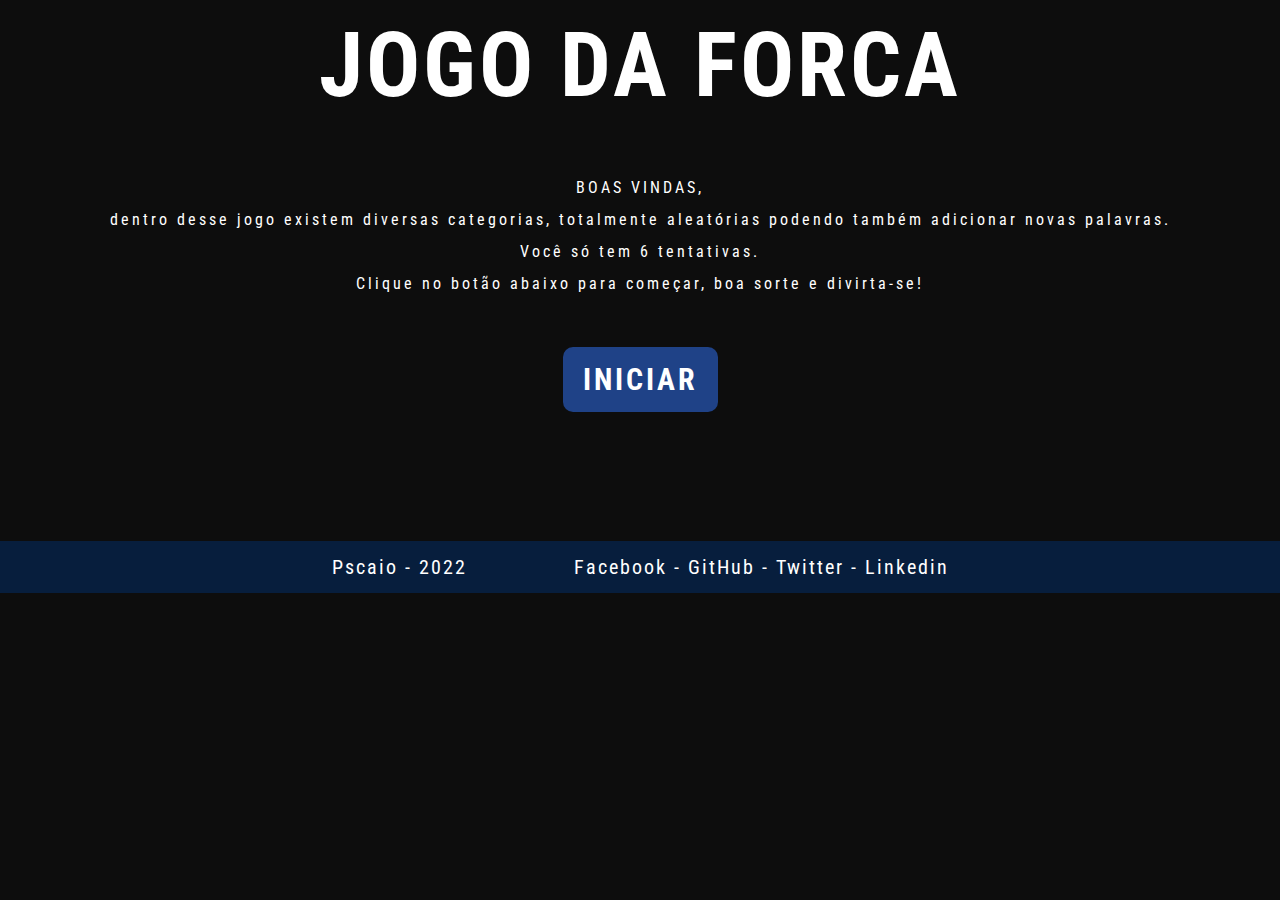
<file: index.html>
<!DOCTYPE html>
<html>
    <head>
        <meta charset="UTF-8" name="viewport" content="width=device-width, initial-scale=1">
        <title>A Forca | Home</title> 
        <link rel="stylesheet" type="text/css" href="css/reset.css">
        <link rel='stylesheet' type='text/css'href='css/style.css'/>
        <link rel='stylesheet' type='text/css'href='css/style-jogo.css'/>
       
    </head>

    <body>
        <header>
            <h1>Jogo da Forca</h1>
        </header>

        <main class="tela-inicial">
            <p class="msg-inicial">
                BOAS VINDAS, <br>dentro desse jogo existem diversas categorias, totalmente aleatórias podendo também adicionar novas palavras.
                <br>
                Você só tem 6 tentativas.
                <br>
                Clique no botão abaixo para começar, boa sorte e divirta-se!
            </p>
            <p class="p-iniciar"><a class="botao-iniciar" href="jogo.html">Iniciar</a></p>
        </main>

        <footer class="rodape">
            <p class="info-rodape">Pscaio - 2022</p>

            <div class="links">
                <p class="link"><a target="blank" href="">Facebook</a></p> -
                <p class="link"><a target="blank" href="">GitHub</a></p> -
                <p class="link"><a target="blank" href="">Twitter</a></p> -
                <p class="link"><a target="blank" href="">Linkedin</a></p>
            </div>                
        </footer>
    </body>    
</html>
</file>
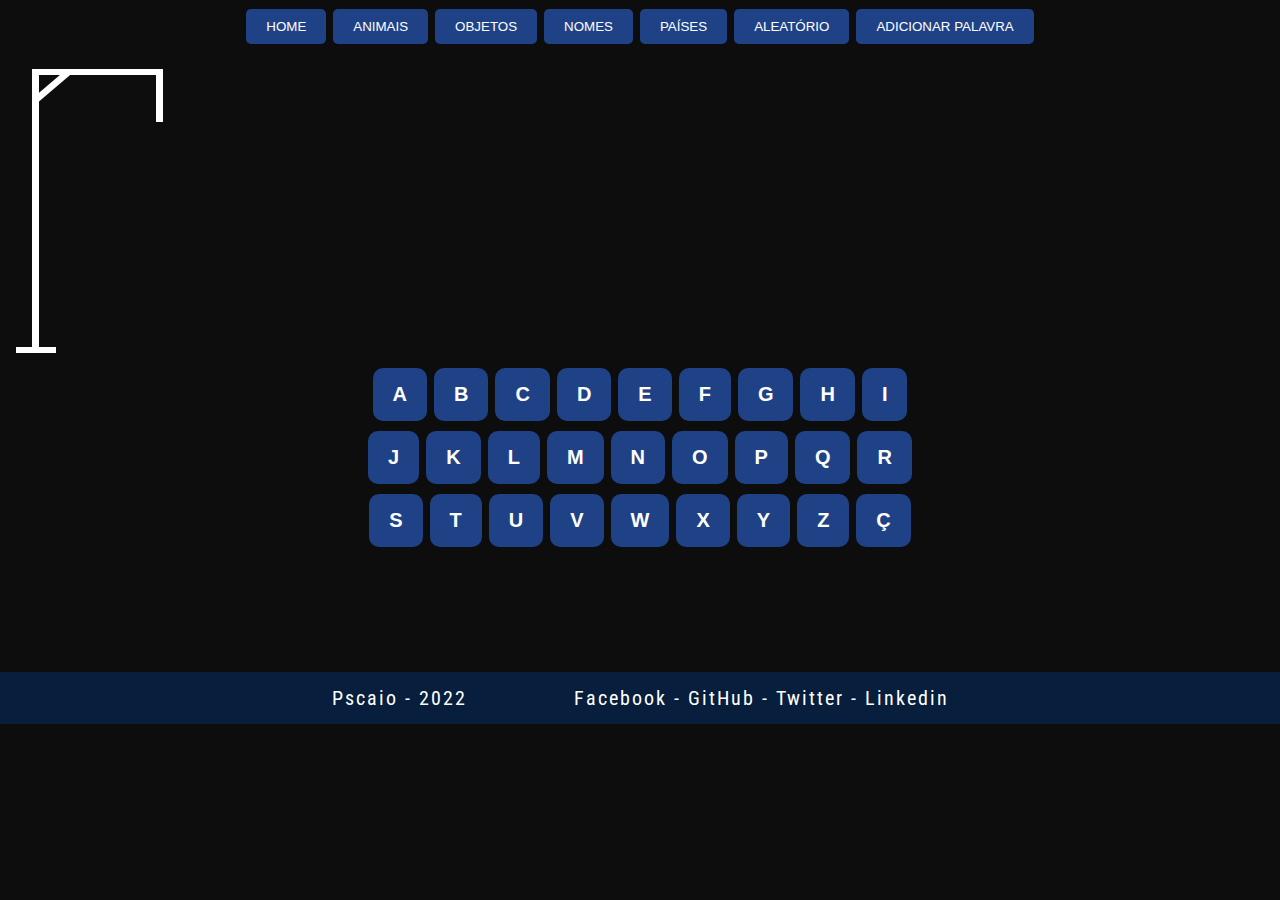
<file: jogo.html>
<!DOCTYPE html>
<html>
    <head>
        <meta charset="UTF-8" name="viewport" content="width=device-width, initial-scale=1">
        <title>A Forca | Jogo</title> 
        <link rel="stylesheet" type="text/css" href="css/reset.css">
        <link rel='stylesheet' type='text/css'href='css/style.css'/>
        <link rel='stylesheet' type='text/css'href='css/style-jogo.css'/>
       
    </head>

    <body>
        <main class="area-jogo">
            <section id="menu" class="menu">
                <a href="index.html"><button id="bt-menu0" class='home'>Home</button></a>
                <button id="bt-menu1" class='animais'>Animais</button>
                <button id="bt-menu2" class='objetos'>Objetos</button>
                <button id="bt-menu3" class='nomes'>Nomes</button>
                <button id="bt-menu4" class='paises'>Países</button>     
                <button id="bt-menu5" class='aleatorio'>Aleatório</button>
                <button id="bt-menu6" class='add'>Adicionar Palavra</button>
         </section>

            <section id="recomeco" class="recomeco">
                <p class="categoria-escolhida"></p>
                <button id="botao-recomecar"><a href="">Recomeçar</a></button>
            </section>

            <section id="" class="add-palavra">
                <p class="msg-add-palavra"></p>
                <button class="btn-jogar"><a>Iniciar Jogo</a></button>
                <div class="bloco">
                    <input class="input-palavra" type="text" name="input-palavra">
                    <input class="submit-palavra" type="submit" name="submit">
                </div>
            </section>

            <p class="msg-finalizacao"></p> 

            <section class="imagem">
                <img id="imagem" src="img/forca-inicial.png">
            </section>

            
                                       
            <section class="letras"></section>
            
            <section class="alfabeto">
                <div class="a-i">
                    <button id="botaoAlfabeto" class='botaoA'>a</button>
                    <button id="botaoAlfabeto" class='botaoB'>b</button>
                    <button id="botaoAlfabeto" class='botaoC'>c</button>
                    <button id="botaoAlfabeto" class='botaoD'>d</button>
                    <button id="botaoAlfabeto" class='botaoE'>e</button>
                    <button id="botaoAlfabeto" class='botaoF'>f</button>
                    <button id="botaoAlfabeto" class='botaoG'>g</button>
                    <button id="botaoAlfabeto" class='botaoH'>h</button>
                    <button id="botaoAlfabeto" class='botaoI'>i</button>                   
                </div>

                <div class="j-r">
                    <button id="botaoAlfabeto" class='botaoJ'>j</button>
                    <button id="botaoAlfabeto" class='botaoK'>k</button>
                    <button id="botaoAlfabeto" class='botaoL'>l</button>
                    <button id="botaoAlfabeto" class='botaoM'>m</button>
                    <button id="botaoAlfabeto" class='botaoN'>n</button>
                    <button id="botaoAlfabeto" class='botaoO'>o</button>
                    <button id="botaoAlfabeto" class='botaoP'>p</button>
                    <button id="botaoAlfabeto" class='botaoQ'>q</button>
                    <button id="botaoAlfabeto" class='botaoR'>r</button>                     
                </div>

                <div class="s-ç">
                    <button id="botaoAlfabeto" class='botaoS'>s</button>                                       
                    <button id="botaoAlfabeto" class='botaoT'>t</button>               
                    <button id="botaoAlfabeto" class='botaoU'>u</button>   
                    <button id="botaoAlfabeto" class='botaoV'>v</button>                 
                    <button id="botaoAlfabeto" class='botaoW'>w</button>                                        
                    <button id="botaoAlfabeto" class='botaoX'>x</button>                    
                    <button id="botaoAlfabeto" class='botaoY'>y</button> 
                    <button id="botaoAlfabeto" class='botaoZ'>z</button>  
                    <button id="botaoAlfabeto" class='botaoÇ'>ç</button>                
                </div>
            </section>            
        </main>

        <footer class="rodape">
            <p class="info-rodape">Pscaio - 2022</p>

            <div class="links">
                <p class="link"><a target="blank" href="">Facebook</a></p> -
                <p class="link"><a target="blank" href="">GitHub</a></p> -
                <p class="link"><a target="blank" href="">Twitter</a></p> -
                <p class="link"><a target="blank" href="">Linkedin</a></p>
            </div>                
        </footer>

        <script src="js/script.js"></script>
        <script src="js/procura-letra.js"></script>
    </body>    
</html>
</file>
<file: css/style.css>
@charset 'utf-8';
 
@import url('https://fonts.googleapis.com/css2?family=Roboto+Condensed&display=swap');

body{
	color: #fff;
	background-color: #0d0d0d;
	font-family: 'Roboto Condensed', sans-serif;
	letter-spacing: 3px;
	line-height: 200%;
}

header h1 {
	padding: 10px 0;
	text-align: center;
	
	position: relative;
	margin: 40px;
	font-weight: bold; 
	text-transform: uppercase;
	font-size: 90px;	
}

.tela-inicial {
	padding: 20px 0;
}

main .msg-inicial {
	text-align: center;
	margin: 20px 0;
	margin-bottom: 4em;
}

.tela-inicial p{
	text-align: center;
	
}

main .botao-iniciar {
	position: relative;
	text-decoration: none;
	text-transform: uppercase;
	color: #fff;
	margin-top: 700px;
	font-size: 40px;
	transition: 1s all;
	cursor: pointer;
	display: inline;

    padding: 15px 20px;
    border: 0;
    margin: 20px 0px;
    border-radius: 10px;
    background-color: #1F4287;
    font-size: 30px;
    font-weight: bold;
}

main .botao-iniciar:hover {
	background: #21E6C1;

}


footer {
	bottom: 0;
	width: auto;
	margin: 0 auto;
	font-size: 20px;
	letter-spacing: 2px;
	text-align: center;
	color: #fff;
}

.rodape {
	padding: 10px 0;
	margin-top: 6em;
	background: #071E3D;
}

footer .info-rodape {
	padding-right: 50px;
	display: inline;
	transition: 1s all;
}

footer .links {
	padding-left: 50px;
	display: inline;
}

.links .link {
	display: inline;
	text-decoration: none;
}

.link a {
	display: inline;
	color: #333;
	text-decoration: none;
	transition: 1s all;
	color: #fff;
}
</file>
<file: css/style-jogo.css>
.area-jogo {
	font-family: 'Roboto Condensed', sans-serif;
	position: relative;
	height: auto;
	margin: 0 auto;
	text-align: center;

}

.area-jogo button {
    color: #fff;
    border-color: #fff;
	background: #0d0d0d;
	cursor: pointer;

}

.menu {
	display: inline-block;
	height: auto;
    margin: 5px 0;
}

.menu a {
	transition: 1s all;
	font-size: 18px;
}

.imagem {
	padding: 10px 0;
	position: absolute;
    left: 10px;
}

.menu button {
	padding: 10px 20px;
    border: 0;
    margin: 4px 0;
    border-radius: 5px;
    background: #1F4287;
	text-transform: uppercase;
	cursor: pointer;
}

.menu button:hover {
	background: #071E3D;
}

.recomeco {
	padding: 5px 0;
	display: none;
	height: 30px;
}

.recomeco p {
    color: #21E6C1;
	text-transform: uppercase;
    margin-right: 20px;
    position: relative;
    display: inline-block;
    top: 3px;
}

.recomeco button {
    padding: 10px 20px;
    border: 0;
    margin: 4px 0;
    border-radius: 5px;
    background: #1F4287;
	text-transform: uppercase;
	cursor: pointer;
}

.area-jogo .add-palavra {
	padding: 10px 0;
	top: 100px;
	left: 320px;
	display: none;
	height: 150px;
}

.add-palavra .btn-jogar {
	padding: 10px 20px;
    border: 0;
    margin: 4px 0;
    border-radius: 5px;
    background: #1F4287;
	text-transform: uppercase;
	cursor: pointer;
}

.recomeco button:hover {
	background: #071E3D;
}

 .btn-jogar:hover {
 	background: #071E3D;	
 }

 .add-palavra div {
 	display: block;
 	display: block;
	left: 200px;
 }
.btn-jogar a {
    text-decoration: none;
    color: #fff;
}

#botao-recomecar a {
	text-decoration: none;
    color: #fff;	
}

.bloco p {
	padding-top: 20px;
	color: #fff;
}

.advinha-palavra {
	position: absolute;
	left: 330px;
	display: inline;
	height: 240px;
	background: #fff;
}

.advinha-palavra div {
	display: inline;
	width: 20px;
	height: 30px;
}

.advinha-palavra p {
	padding-left: 5px;
	text-align: center;
	display: none;
}

.area-jogo .msg-finalizacao {
	height: auto;
    top: 80px;
    left: 290px;
	display: inline;
	padding: 10px 0;	
}

.letras {
	display: block;
	text-align: center;
	letter-spacing: 10px;
	font-size: 2em;
	position: relative;	
    top: 110px;
	height: 40px;
}

.area-jogo .alfabeto {
    left: 10px;
    top: 210px;
	margin-top: 270px;
	display: inline-block;
}

.alfabeto button {
	padding: 15px 20px;
    border: 0;
    margin: 5px 0px;
    border-radius: 10px;
    background-color: #1F4287;
    font-size: 20px;
    font-weight: bold;
	text-transform: uppercase;
	
}
</file>
